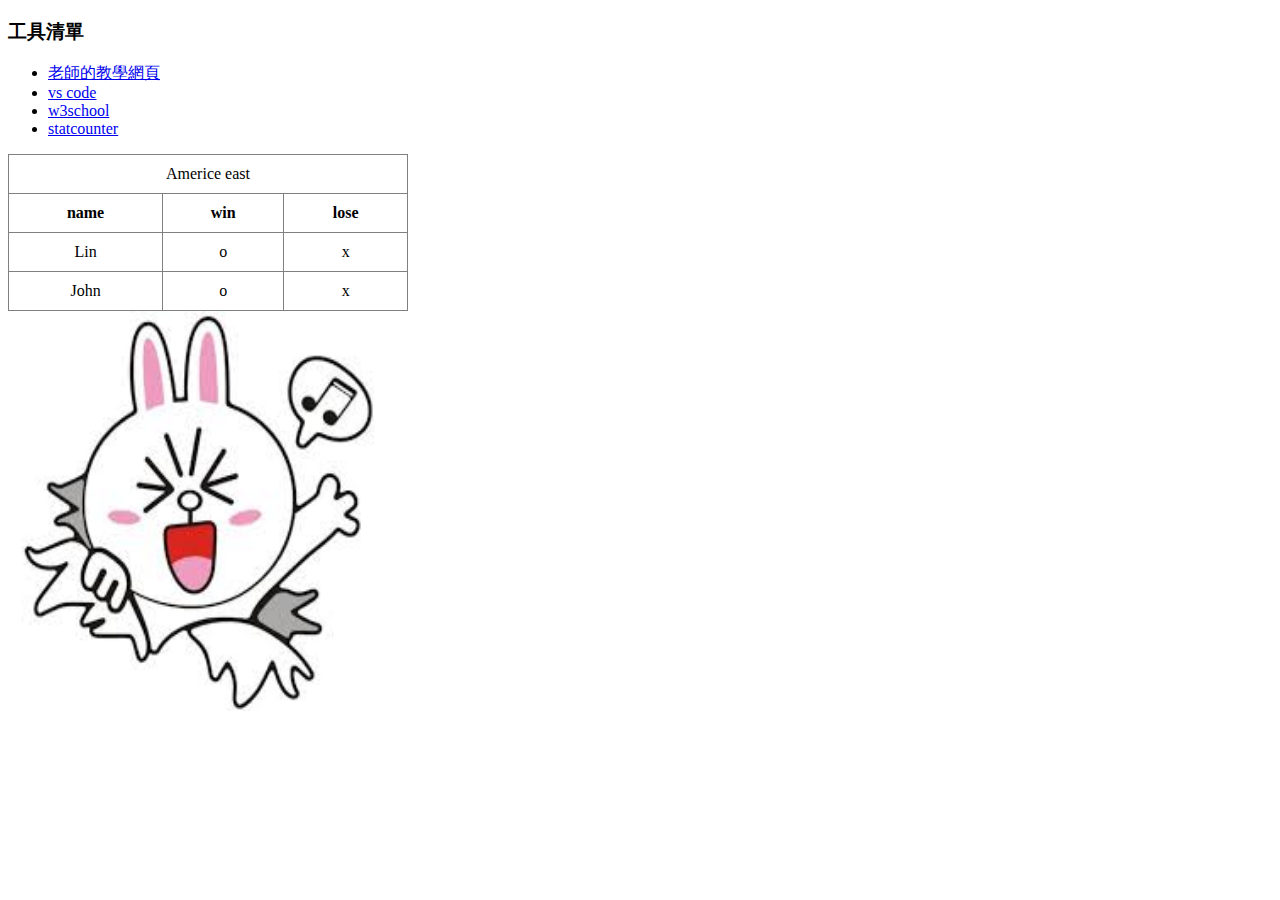
<file: home.html>
<!DOCTYPE html>
<html>
    <head>
    <title>My Homepage</title>
    <meta charsey="utf-8" />
    </head>
    <body>
        <!--
            關於換行
            1. 程式碼中換行不重要
            2.標籤的顯示模式 (display)
                2.1行內模式 inline
                2.2區塊模式 block (自動換行)
        -->
        <!--這是註解 這是網頁主畫面-->
       <h3>工具清單</h3>
       <ul>
           <li>
                <a href="https://training.pada-x.com/" target="_blank">老師的教學網頁</a>
            </li>
            <li>
                <a href="https://code.visualstudio.com/docs?start=true" target="_blank">vs code</a>
            </li>
           <li>
               <a href="https://www.w3schools.com/" target="_blank">w3school</a>
            </li>
            <li>
                <a href="https://gs.statcounter.com/" target="_blank"> statcounter</a>
            </li>
           </ul>
       <!--表格-->
       <table border="1" width="400" cellpadding="10" style="text-align:center;border-collapse: collapse">
           <!--cellpadding=與格線的距離-->
           <tr>
               <td colspan="3">Americe east</td>
               <!--colspan可以橫跨欄位-->
           </tr>
           <tr>
               <th>name</th>
               <th>win</th>
               <th>lose</th>
           </tr>
           <tr>
               <td>Lin</td>
               <td>o</td>
               <td>x</td>
           </tr>
           <tr>
               <td>John</td>
               <td>o</td>
               <td>x</td>
           </tr>
       </table>
       <img src="rabbit.jfif" height="400" width="400" />
    </body>
</html>
</file>
